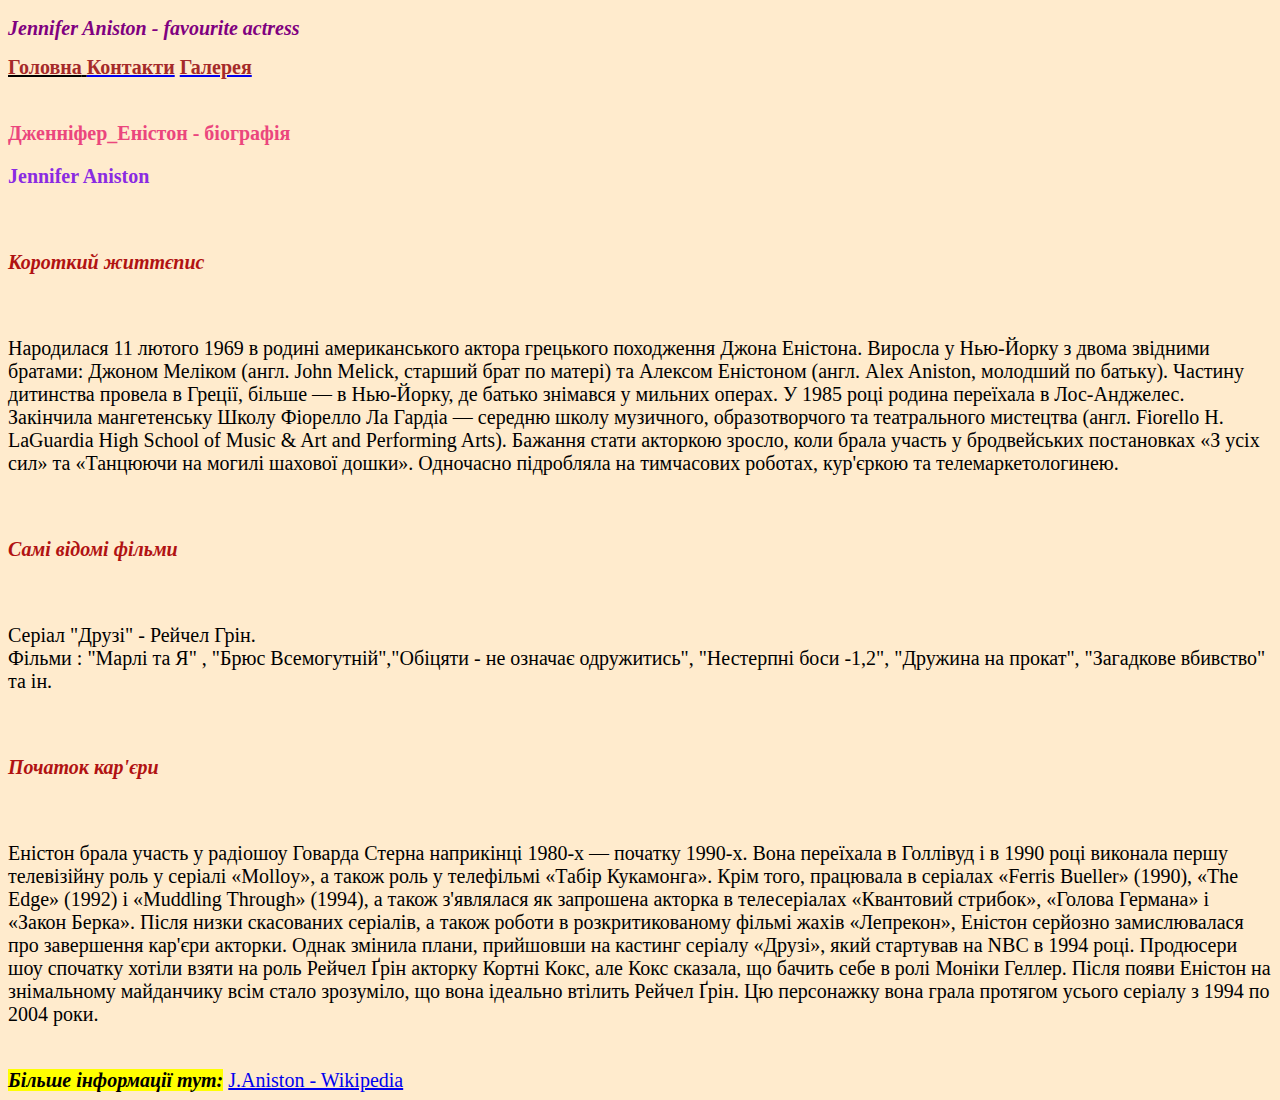
<file: index.html>
<!DOCTYPE html>
<html lang="en">
    <head>
        <meta charset="UTF-8">
        <title>Улюблена актриса</title>
        <link href="style.css" type="text/css" rel="stylesheet">
        <!-- <style type="text/css">
            h2{color:rgb(209, 125, 15)}
            h3{color:blueviolet}
            body{background-color: blanchedalmond;}
        </style> -->
    </head>
    <body>
        <h2> <em><font color="Purple">Jennifer Aniston - favourite actress</font></em></h2>
        <nav>
            <a><b><u><font color="brown">Головна</font> </b></a></u>
            <a href="./pages/contact.html"><font color="brown"><b>Контакти</b></a></font>
            <a href="./pages/gallery.html"><b><font color="brown">Галерея</font></b></a>
        </nav>
        <br>
        <h2> <p id="p1">Дженніфер_Еністон - біографія</p></h2>
        <h3>Jennifer Aniston</h3>
        <br>
        <strong><em><p class="p2">Короткий життєпис</p></strong></em>
        <br>
        <p>Народилася 11 лютого 1969 в родині американського актора грецького походження Джона Еністона. Виросла у Нью-Йорку з двома звідними братами: Джоном Меліком (англ. John Melick, старший брат по матері) та Алексом Еністоном (англ. Alex Aniston, молодший по батьку). Частину дитинства провела в Греції, більше — в Нью-Йорку, де батько знімався у мильних операх. У 1985 році родина переїхала в Лос-Анджелес.
        Закінчила мангетенську Школу Фіорелло Ла Гардіа — середню школу музичного, образотворчого та театрального мистецтва (англ. Fiorello H. LaGuardia High School of Music & Art and Performing Arts). Бажання стати акторкою зросло, коли брала участь у бродвейських постановках «З усіх сил» та «Танцюючи на могилі шахової дошки». Одночасно підробляла на тимчасових роботах, кур'єркою та телемаркетологинею.</p> 
        <br>
        <strong><em><p class="p2">Самі відомі фільми</p></strong></em>
        <br>
        <p>Серіал "Друзі" - Рейчел Грін.
        <br>    
        Фільми : "Марлі та Я" , "Брюс Всемогутній","Обіцяти - не означає одружитись", "Нестерпні боси -1,2", "Дружина на прокат", "Загадкове вбивство" та ін.</p>
        <br>
        <strong><em><p class="p2">Початок кар'єри</p></strong></em>
        <br>
        <p>Еністон брала участь у радіошоу Говарда Стерна наприкінці 1980-х — початку 1990-х. Вона переїхала в Голлівуд і в 1990 році виконала першу телевізійну роль у серіалі «Molloy», а також роль у телефільмі «Табір Кукамонга». Крім того, працювала в серіалах «Ferris Bueller» (1990), «The Edge» (1992) і «Muddling Through» (1994), а також з'являлася як запрошена акторка в телесеріалах «Квантовий стрибок», «Голова Германа» і «Закон Берка». Після низки скасованих серіалів, а також роботи в розкритикованому фільмі жахів «Лепрекон», Еністон серйозно замислювалася про завершення кар'єри акторки.
        Однак змінила плани, прийшовши на кастинг серіалу «Друзі», який стартував на NBC в 1994 році. Продюсери шоу спочатку хотіли взяти на роль Рейчел Ґрін акторку Кортні Кокс, але Кокс сказала, що бачить себе в ролі Моніки Геллер. Після появи Еністон на знімальному майданчику всім стало зрозуміло, що вона ідеально втілить Рейчел Ґрін. Цю персонажку вона грала протягом усього серіалу з 1994 по 2004 роки. </p>
            <br>
            <mark><strong><em>Більше інформації тут:</strong></em></mark>
            <a href="https://uk.wikipedia.org/wiki/Дженніфер_Еністон" target="blank">J.Aniston - Wikipedia</a> 
        </body>
</html>
</file>
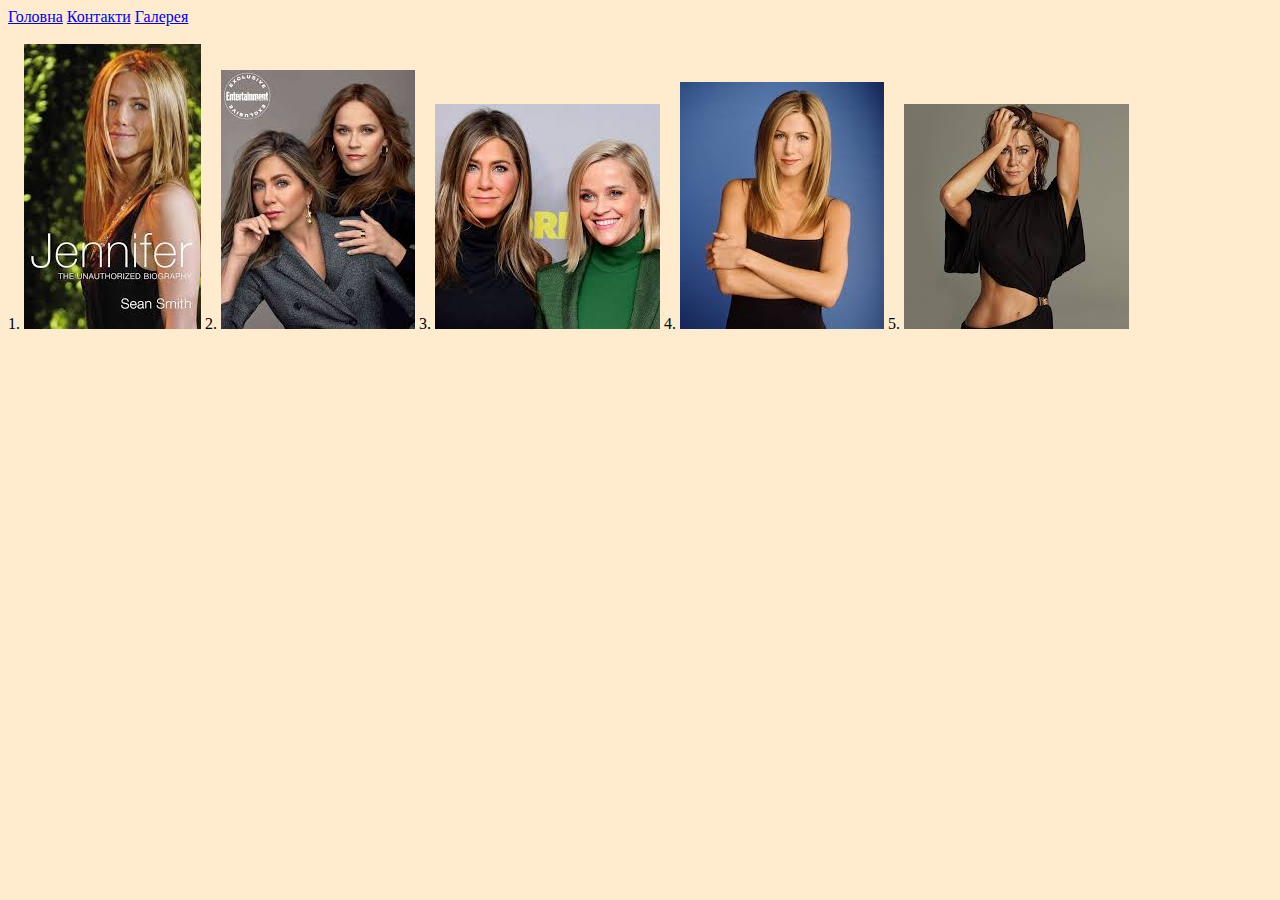
<file: pages/gallery.html>
<!DOCTYPE html>
<html lang="en">
    <head>
        <meta charset="UTF-8">
        <title>Gallery</title>
        <style type="text/css">
            body{background-color: blanchedalmond;}
        </style>
    </head>
    <body>
        <nav>
            <a href="../index.html">Головна</a>
            <a href="./contact.html">Контакти</a>
            <a href="./pages/gallery.html">Галерея</a>
        </nav>
        <br>
        1.
        <img src="../images/j1.jpg">
        2.
        <img src="../images/j3.jpg">
        3.
        <img src="../images/images.jpg">
        4.
        <img src="../images/ja1.jpg">
        5.
        <img src="../images/j4.jpg">
        </body>
</html>
</file>
<file: style.css>
h2{color:rgb(209, 125, 15)}
h3{color:blueviolet}
body{background-color: blanchedalmond;}
#p1{color:rgb(235, 70, 125)}
.p2{color:rgb(177, 18, 18)}
*{font-size: 20px;}
</file>
